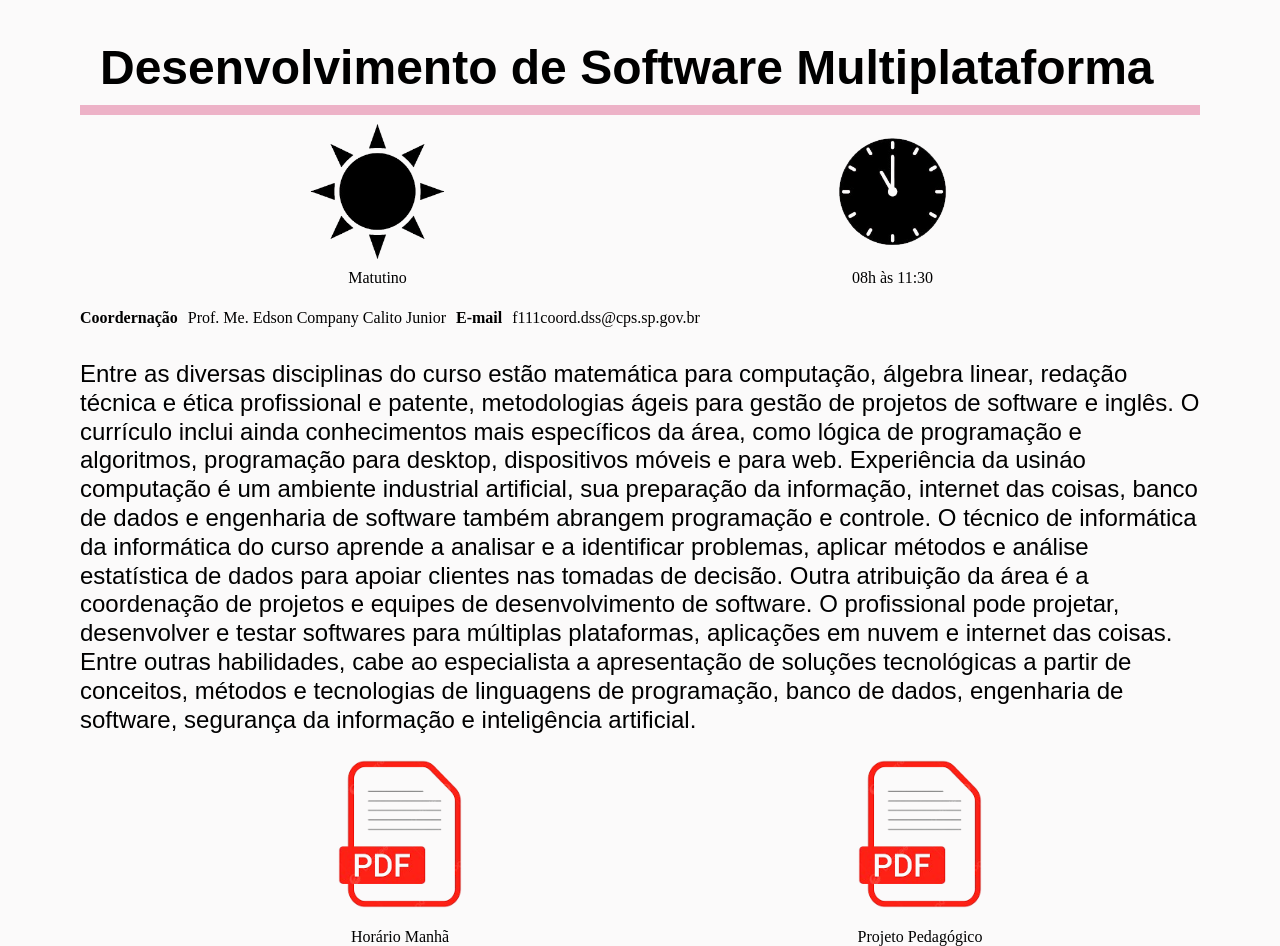
<file: prj2-horariodsm/index.html>
<!DOCTYPE html>
<html lang="en">
<head>
    <meta charset="UTF-8">
    <meta name="viewport" content="width=device-width, initial-scale=1.0">
    <title>Document</title>
    <link rel="stylesheet" href="src/css/style.css">
</head>
<body>

    <h1>Desenvolvimento de Software Multiplataforma</h1>

    <div class="info-curso">
        <div class="info">
                <img src="src/imagens/solImagem.png" alt="Imagem sol">
                <p> Matutino </p>
        </div>
        <div class="info">
                <img src="src/imagens/relogioImg.png" alt="Imagem relogio">
                <p> 08h às 11:30</p>
        </div>
        <div class="info">
                <img src="src/imagens/aula.png" alt="professor escrevendo na lousa">
                <p>Presencial</p>
        </div>
    </div>

    <div class="info-coord">
        <p> <strong> Coordernação </strong> Prof. Me. Edson Company Calito Junior </p>
        <p> <strong> E-mail </strong> f111coord.dss@cps.sp.gov.br </p>
    </div>

    <div class="texto">
        <p>Entre as diversas disciplinas do curso estão matemática para computação, álgebra linear, redação técnica e ética profissional e patente, metodologias ágeis para gestão de projetos de software e inglês. O currículo inclui ainda conhecimentos mais específicos da área, como lógica de programação e algoritmos, programação para desktop, dispositivos móveis e para web. Experiência da usináo computação é um ambiente industrial artificial, sua preparação da informação, internet das coisas, banco de dados e engenharia de software também abrangem programação e controle. O técnico de informática da informática do curso aprende a analisar e a identificar problemas, aplicar métodos e análise estatística de dados para apoiar clientes nas tomadas de decisão. Outra atribuição da área é a coordenação de projetos e equipes de desenvolvimento de software. O profissional pode projetar, desenvolver e testar softwares para múltiplas plataformas, aplicações em nuvem e internet das coisas. Entre outras habilidades, cabe ao especialista a apresentação de soluções tecnológicas a partir de conceitos, métodos e tecnologias de linguagens de programação, banco de dados, engenharia de software, segurança da informação e inteligência artificial.</p>
    </div>

    <div class="links">
        <div class="links-pdfs">
            <a href="horario.html">
                <img src="src/imagens/pdf-imagem.png" alt="Imagem pdf">
            </a>
            <p> Horário Manhã </p>
        </div>
        <div class="links-pdfs">
            <img src="src/imagens/pdf-imagem.png" alt="Imagem pdf">
            <p> Projeto Pedagógico </p>
        </div>
    </div>


    
</body>
</html>
</file>
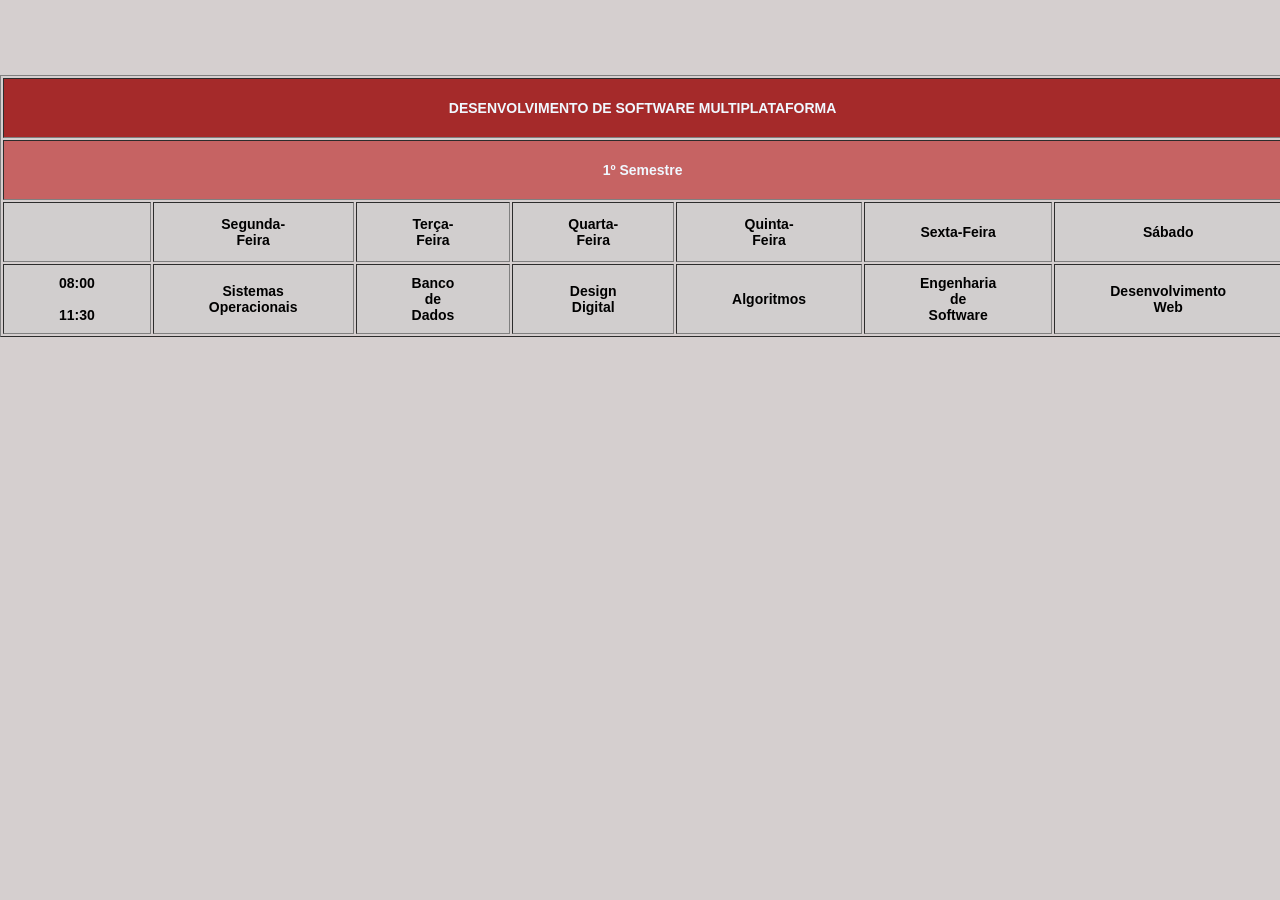
<file: Portfolio/prj2-horariodsm/index.html>
<!DOCTYPE html>
<html lang="en">
<head>
    <meta charset="UTF-8">
    <meta name="viewport" content="width=device-width, initial-scale=1.0">
    <title>Horário</title>
    <link rel="stylesheet" href="css/style.css">
</head>
<body>

      <table border="1">
          <tr>
            <td class="titulo" colspan="7">DESENVOLVIMENTO DE SOFTWARE MULTIPLATAFORMA</td>
          </tr>
           <tr>
            <td class="semestre" colspan="7">1º Semestre</td>
          </tr>
          <tr>
            <td colspan="1"> 
            </td>
            <td colspan="1">Segunda-Feira</td>
            <td colspan="1">Terça-Feira</td>
            <td colspan="1">Quarta-Feira</td>
            <td colspan="1">Quinta-Feira</td>
            <td colspan="1">Sexta-Feira</td>
            <td colspan="1">Sábado</td>
           </tr>
          <tr>
            <td rowspan="1" colspan="1">08:00
              <br> <br> 11:30
            </td>
            <td colspan="1">Sistemas Operacionais</td>
            <td colspan="1">Banco de Dados</td>
            <td colspan="1">Design Digital</td>
            <td colspan="1">Algoritmos</td>
            <td colspan="1">Engenharia de Software</td>
            <td colspan="1">Desenvolvimento Web</td>

          </tr>

           
         </table>

         
         
         
             
</body>
</html>
</file>
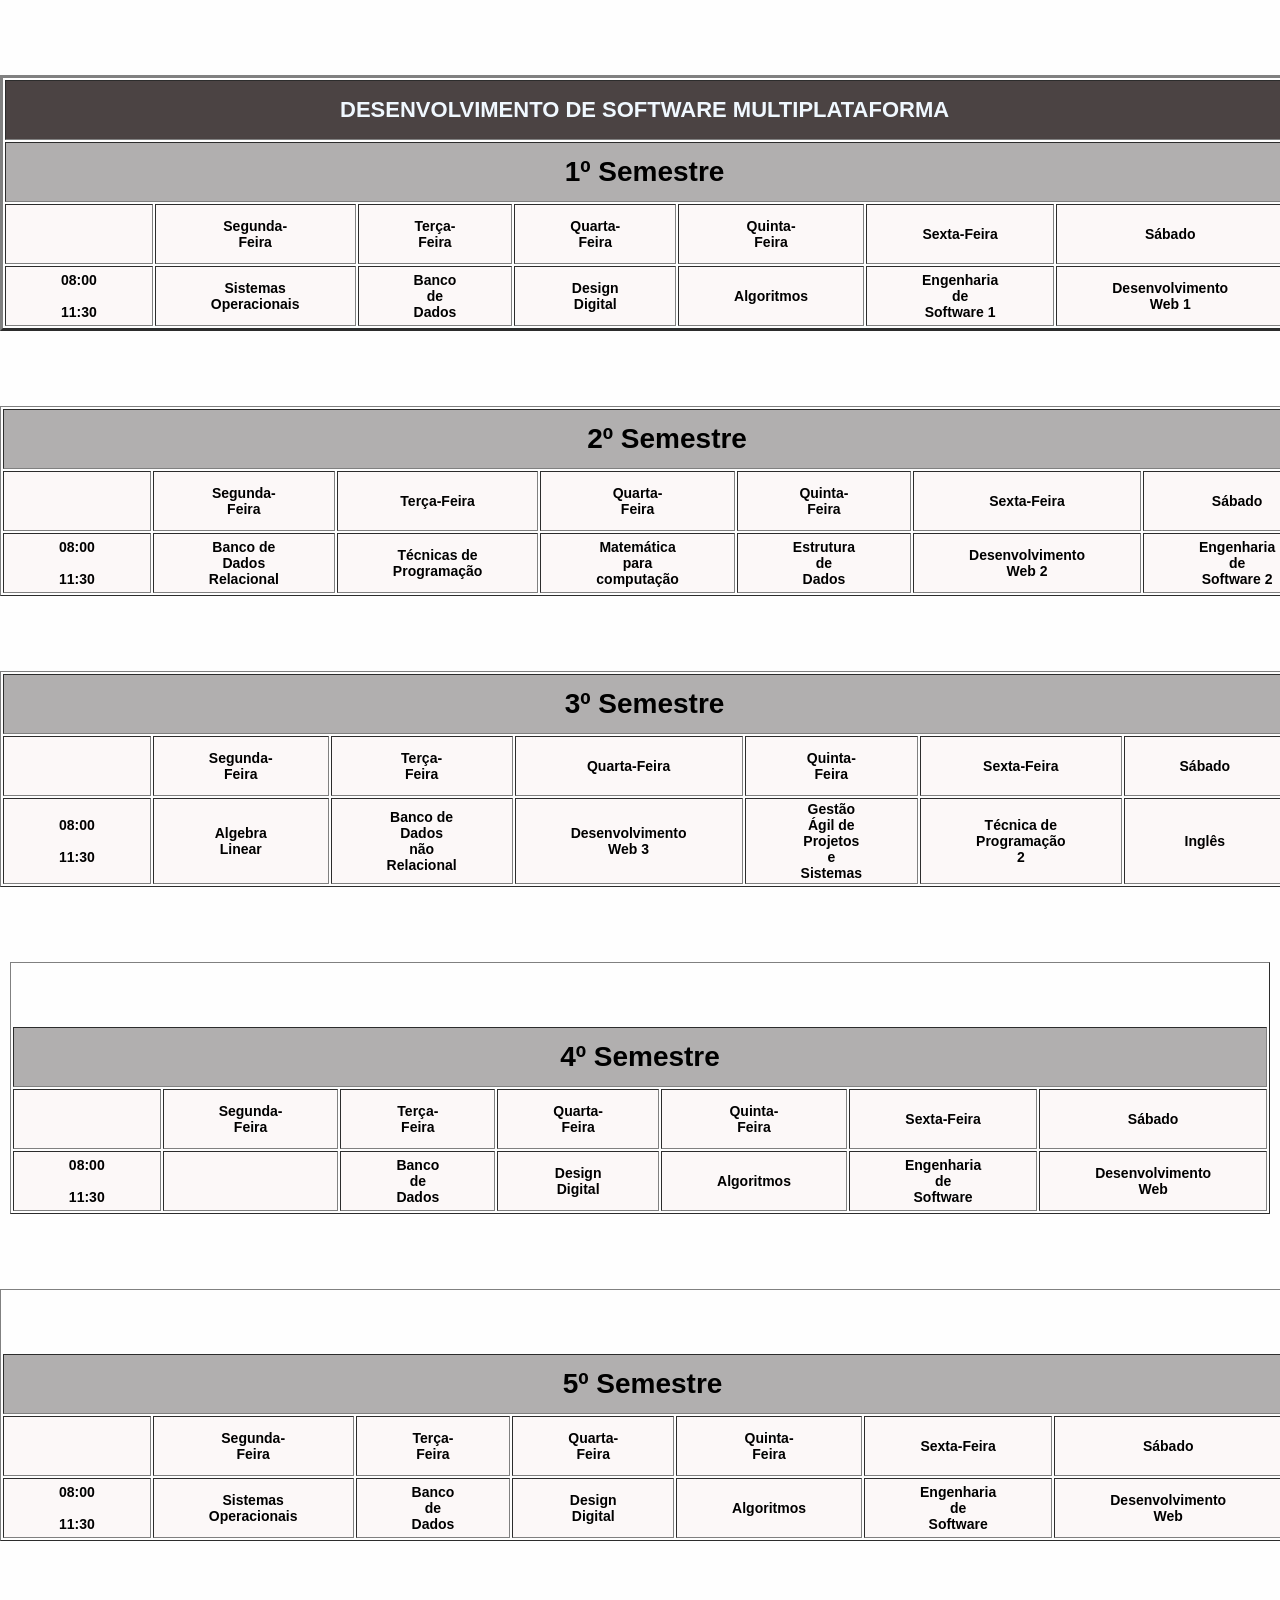
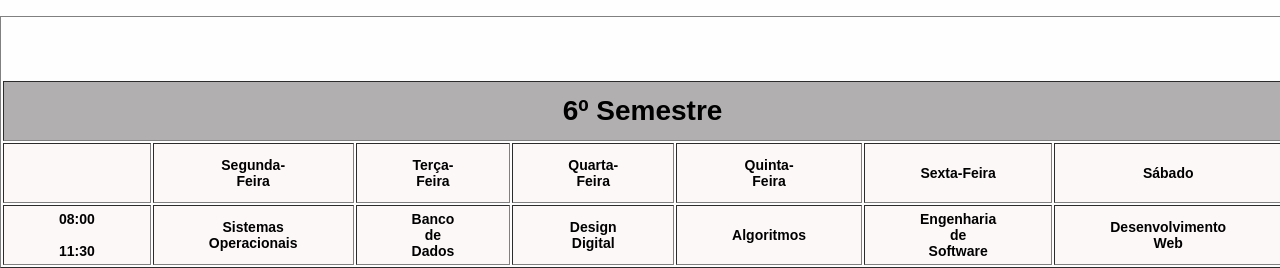
<file: prj2-horariodsm/horario.html>
<!DOCTYPE html>
<html lang="en">
<head>
    <meta charset="UTF-8">
    <meta name="viewport" content="width=device-width, initial-scale=1.0">
    <title>Horário</title>
    <link rel="stylesheet" href="src/css/horario.css">
</head>
<body>

      <table border="3">
          <tr>
            <td class="titulo" colspan="7">DESENVOLVIMENTO DE SOFTWARE MULTIPLATAFORMA</td>
          </tr>
           <tr>
            <td class="semestre" colspan="7">1º Semestre</td>
          </tr>
          <tr>
            <td colspan="1"> 
            </td>
            <td colspan="1">Segunda-Feira</td>
            <td colspan="1">Terça-Feira</td>
            <td colspan="1">Quarta-Feira</td>
            <td colspan="1">Quinta-Feira</td>
            <td colspan="1">Sexta-Feira</td>
            <td colspan="1">Sábado</td>
           </tr>
          <tr>
            <td rowspan="1" colspan="1">08:00
              <br> <br> 11:30
            </td>
            <td colspan="1">Sistemas Operacionais</td>
            <td colspan="1">Banco de Dados</td>
            <td colspan="1">Design Digital</td>
            <td colspan="1">Algoritmos</td>
            <td colspan="1">Engenharia de Software 1</td>
            <td colspan="1">Desenvolvimento Web 1</td>

          </tr>

           
         </table>

         <table border="1">
           <tr>
            <td class="semestre" colspan="7">2º Semestre</td>
          </tr>
          <tr>
            <td colspan="1"> 
            </td>
            <td colspan="1">Segunda-Feira</td>
            <td colspan="1">Terça-Feira</td>
            <td colspan="1">Quarta-Feira</td>
            <td colspan="1">Quinta-Feira</td>
            <td colspan="1">Sexta-Feira</td>
            <td colspan="1">Sábado</td>
           </tr>
          <tr>
            <td rowspan="1" colspan="1">08:00
              <br> <br> 11:30
            </td>
            <td colspan="1">Banco de Dados Relacional</td>
            <td colspan="1">Técnicas de Programação</td>
            <td colspan="1">Matemática para computação </td>
            <td colspan="1">Estrutura de Dados </td>
            <td colspan="1">Desenvolvimento Web 2</td>
            <td colspan="1">Engenharia de Software 2</td>

          </tr>

           
         </table>

         <table border="1">
   
           <tr>
            <td class="semestre" colspan="7">3º Semestre</td>
          </tr>
          <tr>
            <td colspan="1"> 
            </td>
            <td colspan="1">Segunda-Feira</td>
            <td colspan="1">Terça-Feira</td>
            <td colspan="1">Quarta-Feira</td>
            <td colspan="1">Quinta-Feira</td>
            <td colspan="1">Sexta-Feira</td>
            <td colspan="1">Sábado</td>
           </tr>
          <tr>
            <td rowspan="1" colspan="1">08:00
              <br> <br> 11:30
            </td>
            <td colspan="1">Algebra Linear</td>
            <td colspan="1">Banco de Dados não Relacional </td>
            <td colspan="1">Desenvolvimento Web 3</td>
            <td colspan="1">Gestão Ágil de Projetos e Sistemas</td>
            <td colspan="1">Técnica de Programação 2 </td>
            <td colspan="1">Inglês</td>

          </tr>

           
         </table>

         <table border="1">
          <tr>
    
           <tr>
            <td class="semestre" colspan="7">4º Semestre</td>
          </tr>
          <tr>
            <td colspan="1"> 
            </td>
            <td colspan="1">Segunda-Feira</td>
            <td colspan="1">Terça-Feira</td>
            <td colspan="1">Quarta-Feira</td>
            <td colspan="1">Quinta-Feira</td>
            <td colspan="1">Sexta-Feira</td>
            <td colspan="1">Sábado</td>
           </tr>
          <tr>
            <td rowspan="1" colspan="1">08:00
              <br> <br> 11:30
            </td>
            <td colspan="1"></td>
            <td colspan="1">Banco de Dados</td>
            <td colspan="1">Design Digital</td>
            <td colspan="1">Algoritmos</td>
            <td colspan="1">Engenharia de Software</td>
            <td colspan="1">Desenvolvimento Web</td>

          </tr>

           
         </table>

         <table border="1">
          <tr>
  
           <tr>
            <td class="semestre" colspan="7">5º Semestre</td>
          </tr>
          <tr>
            <td colspan="1"> 
            </td>
            <td colspan="1">Segunda-Feira</td>
            <td colspan="1">Terça-Feira</td>
            <td colspan="1">Quarta-Feira</td>
            <td colspan="1">Quinta-Feira</td>
            <td colspan="1">Sexta-Feira</td>
            <td colspan="1">Sábado</td>
           </tr>
          <tr>
            <td rowspan="1" colspan="1">08:00
              <br> <br> 11:30
            </td>
            <td colspan="1">Sistemas Operacionais</td>
            <td colspan="1">Banco de Dados</td>
            <td colspan="1">Design Digital</td>
            <td colspan="1">Algoritmos</td>
            <td colspan="1">Engenharia de Software</td>
            <td colspan="1">Desenvolvimento Web</td>

          </tr>

           
         </table>

         <table border="1">
          <tr>
    
           <tr>
            <td class="semestre" colspan="7">6º Semestre</td>
          </tr>
          <tr>
            <td colspan="1"> 
            </td>
            <td colspan="1">Segunda-Feira</td>
            <td colspan="1">Terça-Feira</td>
            <td colspan="1">Quarta-Feira</td>
            <td colspan="1">Quinta-Feira</td>
            <td colspan="1">Sexta-Feira</td>
            <td colspan="1">Sábado</td>
           </tr>
          <tr>
            <td rowspan="1" colspan="1">08:00
              <br> <br> 11:30
            </td>
            <td colspan="1">Sistemas Operacionais</td>
            <td colspan="1">Banco de Dados</td>
            <td colspan="1">Design Digital</td>
            <td colspan="1">Algoritmos</td>
            <td colspan="1">Engenharia de Software</td>
            <td colspan="1">Desenvolvimento Web</td>

          </tr>

           
         </table>

         
         
         
             
</body>
</html>
</file>
<file: prj2-horariodsm/src/css/style.css>
:root {
    --background1: #fbfafa; 
    --border1: rgb(237, 178, 199); 
}

* {
    margin: 0;
    padding: 0px 40px;
    box-sizing: border-box;
    background-color: var(--background1);
}

h1 {
   background-color: transparent;
   padding: 40px 20px 10px 20px;
   font-size: 3rem;
   font-family: 'Inter', sans-serif;
   border: none; 
   border-bottom: solid 10px var(--border1);
}

.info-curso {
    min-height: 20vh;
    background-color: var(--background1);
    display: flex;
    justify-content: space-between;
    align-items: center;

}

.info-curso .info {
    min-height: 20vh;
    background-color: var(--background1);
    display: flex;
    flex-direction: column;
    justify-content: center;
    align-items: center;
    gap: 10px;
    padding: 0px 150px;
}

.info img {
    height: 15vh;
    object-fit: cover;
}

.info p {
   font-size: 1rem;
}

.info-coord {
    /* background-color: red; */
    min-height: 5vh;
    padding: 0;
    display: flex;
    justify-content: start;
    align-items: center; 
    gap: 10px;
}

.info-coord p  {
    /* background-color: cadetblue; */
    /* width: 60vh; */
    display: flex;
    flex-direction: row;
    justify-content: flex-start;
    padding: 10px 0px;
}

.info-coord p strong {
    /* background-color: red; */
    display: flex;
    justify-content: start;
    padding: 0px;
    margin-right: 10px;

}

.texto {
    font-family: 'Inter', sans-serif;
    min-height: 30vh;
    margin-top: 10px;
    /* background-color: red; */
    width: 100%;
    padding: 10px 0px;
}

.texto p {
    display: flex;
    justify-content: center;
    align-items: start;
    font-size: 1.5rem;
    line-height: 1.2;
    min-height: 30vh;
    padding: 0px;
    width: 100%;
}

.links {
    /* min-height: 20vh; */
    /* background-color: red; */
    display: flex;
    justify-content: space-around;
    align-items: center;
    

 }

 .links-pdfs {
    /* background-color: cadetblue; */
    min-height: 10vh;
 }

 .links-pdfs img {
    height: 20vh;
    object-fit: cover;
 }

 .links-pdfs p {
    display: flex;
    justify-content: center;
    align-items: center;
 }
</file>
<file: Portfolio/prj2-horariodsm/css/style.css>
body {
    background-color: rgba(139, 124, 124, 0.361);
    margin: 0;
    padding: 0; 
    box-sizing: border-box;

}

table {
    /* background-color: white; */
    justify-content: center; 
    width: 700px;
    color: black;
    font-weight: 700;
    margin: auto;
    margin-top: 75px;
    font-family: 'Gill Sans', 'Gill Sans MT', Calibri, 'Trebuchet MS', sans-serif;
  
}

table tr { 
    background-color: rgb(209, 206, 206);
    height: 60px; 
    /* padding: 80px; */
    font-size: 14px;
}

table tr td {
    padding: 10px 55px;
    text-align: center; 

}

.titulo{
    background-color: brown;
    color: aliceblue;
    font-family: 'Segoe UI', Tahoma, Geneva, Verdana, sans-serif;
}

.semestre{
    background-color: rgb(198, 99, 99);
    color: aliceblue;
    gap: 10;
    font-family: 'Segoe UI', Tahoma, Geneva, Verdana, sans-serif;
}
</file>
<file: prj2-horariodsm/src/css/horario.css>
body {
    background-color: rgb(254, 254, 254);
    margin: 0;
    padding: 0; 
    box-sizing: border-box;

}

table {
    /* background-color: white; */
    justify-content: center; 
    max-width: 600px;
    color: black;
    font-weight: 700;
    margin: auto;
    margin-top: 75px;
    font-family: 'Gill Sans', 'Gill Sans MT', Calibri, 'Trebuchet MS', sans-serif;
  
}

table tr { 
    background-color: rgb(252, 248, 248);
    height: 60px; 
    /* padding: 80px; */
    font-size: 14px;
}

table tr td {
    padding: 2px 55px;
    text-align: center; 

}

.titulo{
    background-color: #4b4343;
    color: aliceblue;
    font-family: 'Segoe UI', Tahoma, Geneva, Verdana, sans-serif;
    font-size: 22px;
}

.semestre{
    background-color: rgb(177, 175, 175);
    color: black;
    font-size: 28px;
    gap: 10;
    font-family: 'Segoe UI', Tahoma, Geneva, Verdana, sans-serif;
}
</file>
